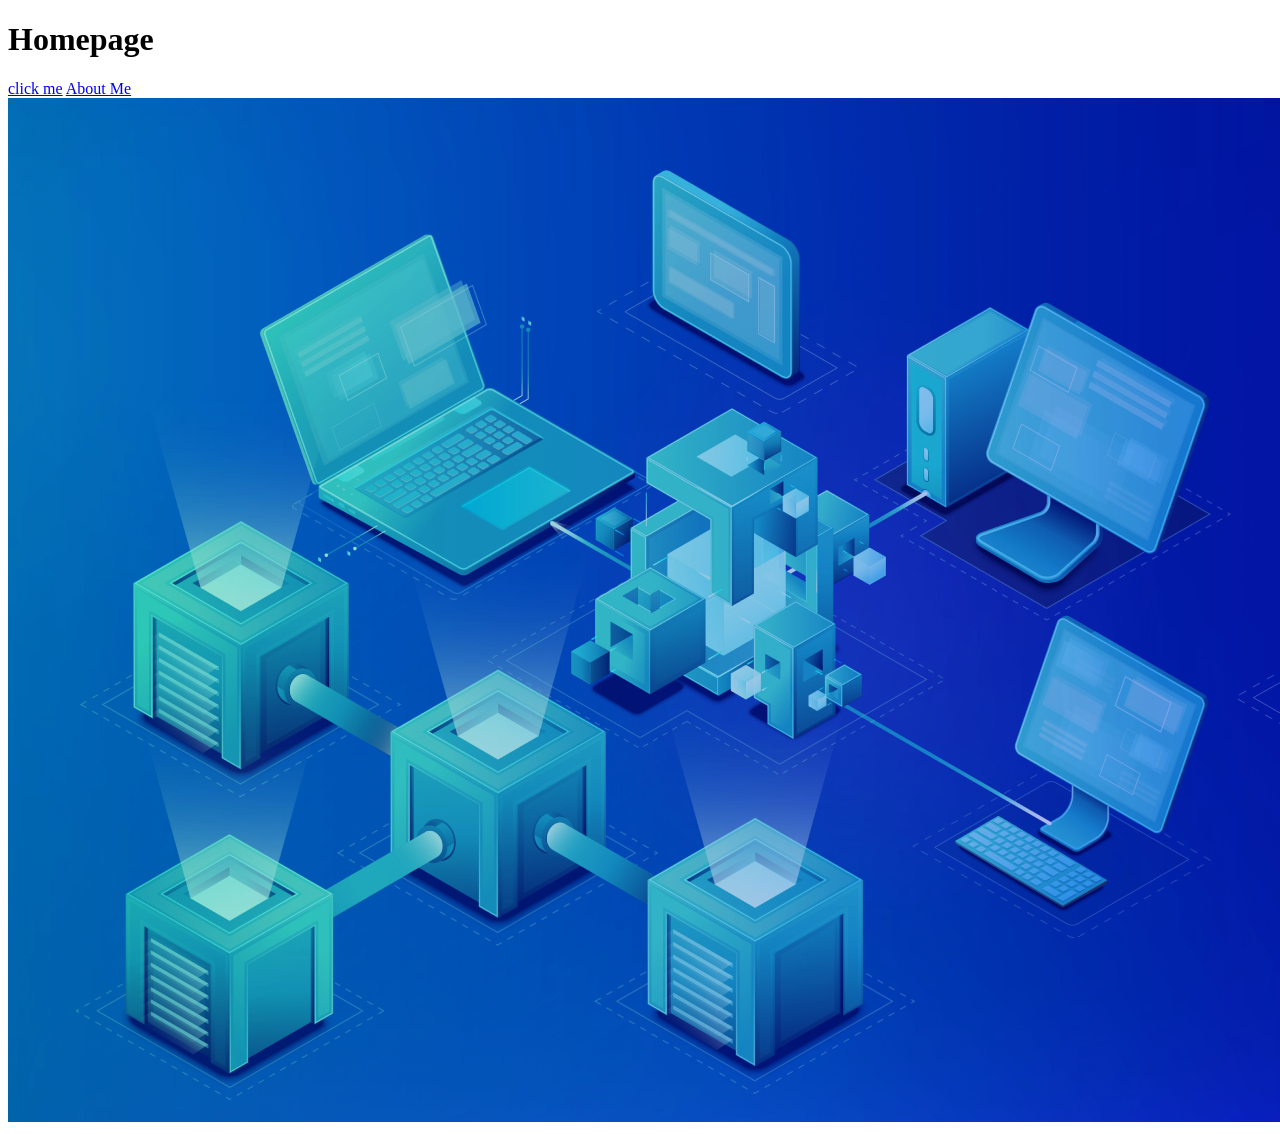
<file: index.html>
<!DOCTYPE html>
<html lang="en">
<head>
    <meta charset="UTF-8">
    <meta http-equiv="X-UA-Compatible" content="IE=edge">
    <meta name="viewport" content="width=device-width, initial-scale=1.0">
    <title>Document</title>
</head>
<body>
     <h1>Homepage</h1>
     <a href="https://theuselessweb.com/">click me</a>
     <a href="/Assignment.html">About Me</a>
     <br>
     <img src="/links-and-images/images/first-image.jpg.png" alt="">
</body>
</html>
</file>
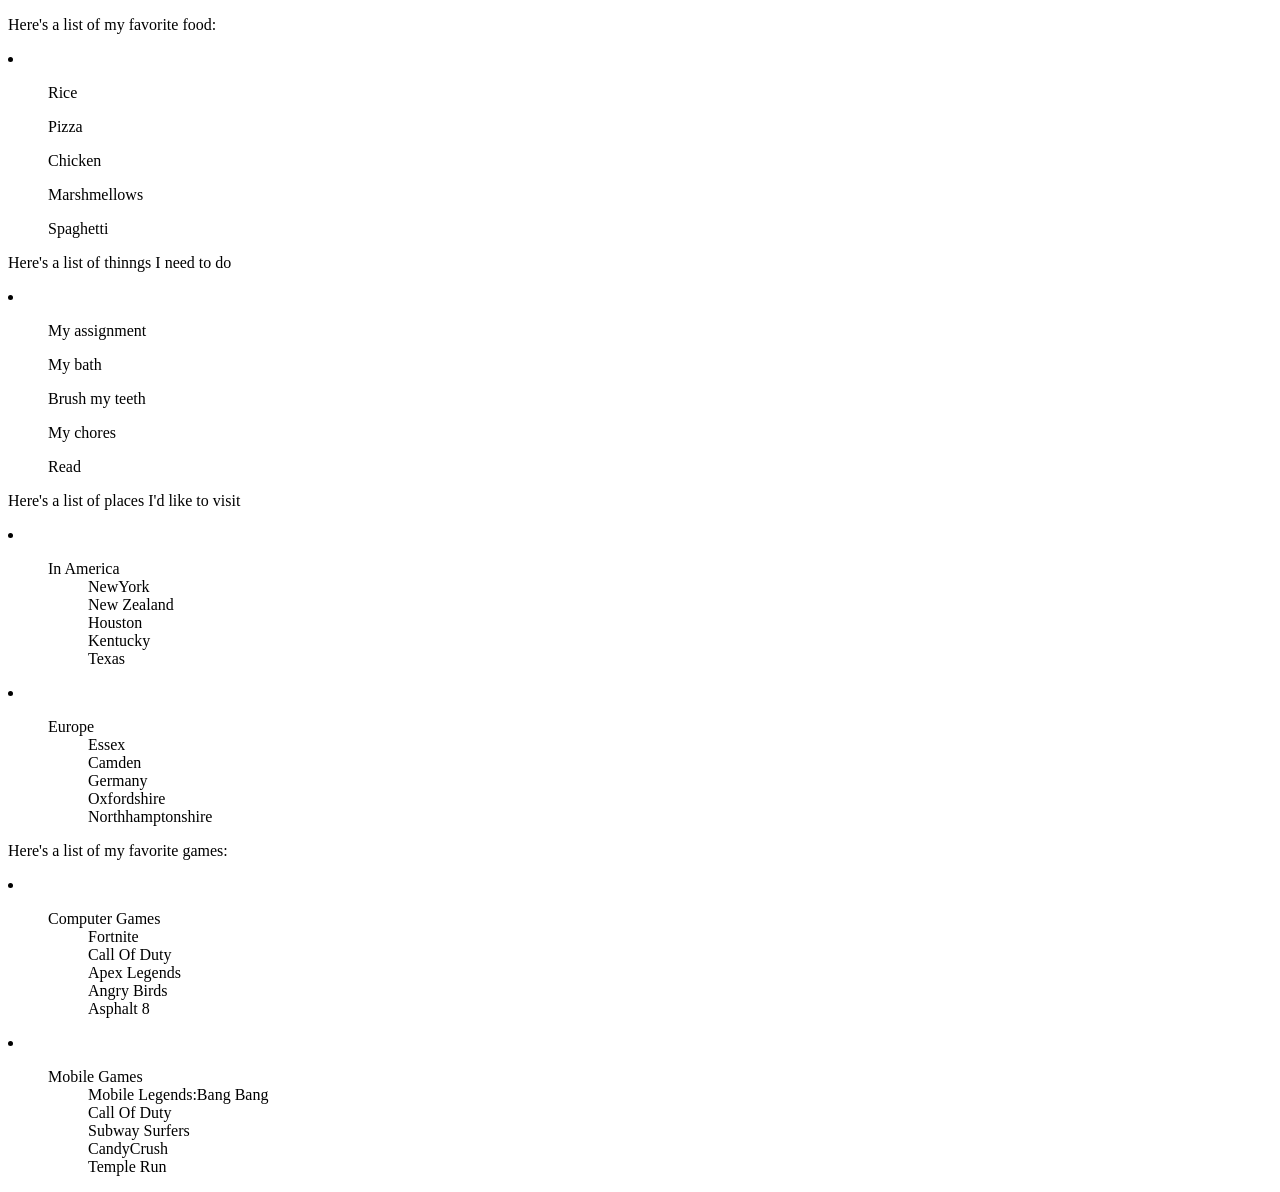
<file: Assignment.html>
<!DOCTYPE html>
<html lang="en">
<head>
    <meta charset="UTF-8">
    <meta http-equiv="X-UA-Compatible" content="IE=edge">
    <meta name="viewport" content="width=device-width, initial-scale=1.0">
    <title>Document</title>
</head>
<body>
    <p>Here's a list of my favorite food: </p>
    <li>
        <ul>Rice</ul>
        <ul>Pizza</ul>
        <ul>Chicken</ul>
        <ul>Marshmellows</ul>
        <ul>Spaghetti</ul>
    </li>
    <p>Here's a list of thinngs I need to do</p>
    <li>
        <ol>My assignment</ol>
        <ol>My bath</ol>
        <ol>Brush my teeth</ol>
        <ol>My chores</ol>
        <ol>Read</ol>
    </li>
    <p>Here's a list of places I'd like to visit</p>
    <li>
        <ol>In America
            <ul>NewYork</ul>
            <ul>New Zealand</ul>
            <ul>Houston</ul>
            <ul>Kentucky</ul>
            <ul>Texas</ul>
        </ol>
        </li>
        <li>
        <ol>Europe
            <ul>Essex</ul>
            <ul>Camden</ul>
            <ul>Germany</ul>
            <ul>Oxfordshire</ul>
            <ul>Northhamptonshire</ul>
        </ol>
    </li>
    <p>Here's a list of my favorite games:</p>
    <li>
        <ul>Computer Games
            <ol >Fortnite</ol>
            <ol> Call Of Duty</ol>
            <ol>Apex Legends</ol>
            <ol>Angry  Birds</ol>
            <ol> Asphalt 8</ol>
        </ul>
    </li>
    <li>
        <ul>Mobile Games
            <ol>Mobile Legends:Bang Bang</ol>
            <ol> Call Of Duty</ol>
            <ol>Subway Surfers</ol>
            <ol>CandyCrush</ol>
            <ol> Temple Run</ol>
        </ul>
    </li>
    
</body>
</html>
</file>
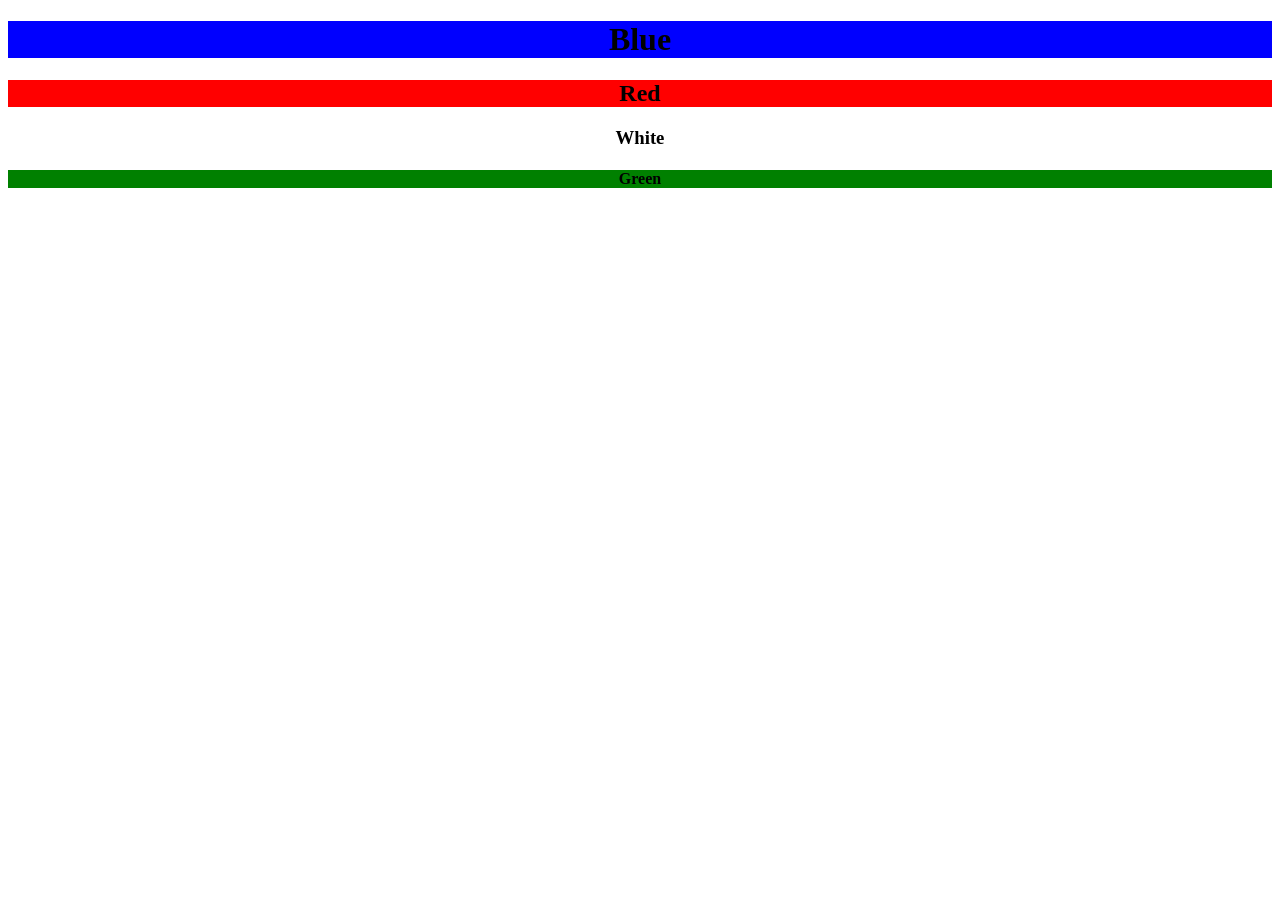
<file: css.html>
<!DOCTYPE html>
<html lang="en">
<head>
    <meta charset="UTF-8">
    <meta http-equiv="X-UA-Compatible" content="IE=edge">
    <meta name="viewport" content="width=device-width, initial-scale=1.0">
    <link rel="stylesheet" href="/main.css">
    <title>Document</title>
</head>
<body>
    <div class="colors">
         <h1>Blue    </h1>
    <h2> Red   </h2>
    <h3> White  </h3>
    <h4>  Green  </h4>
</div>
   
</body>
</html>
</file>
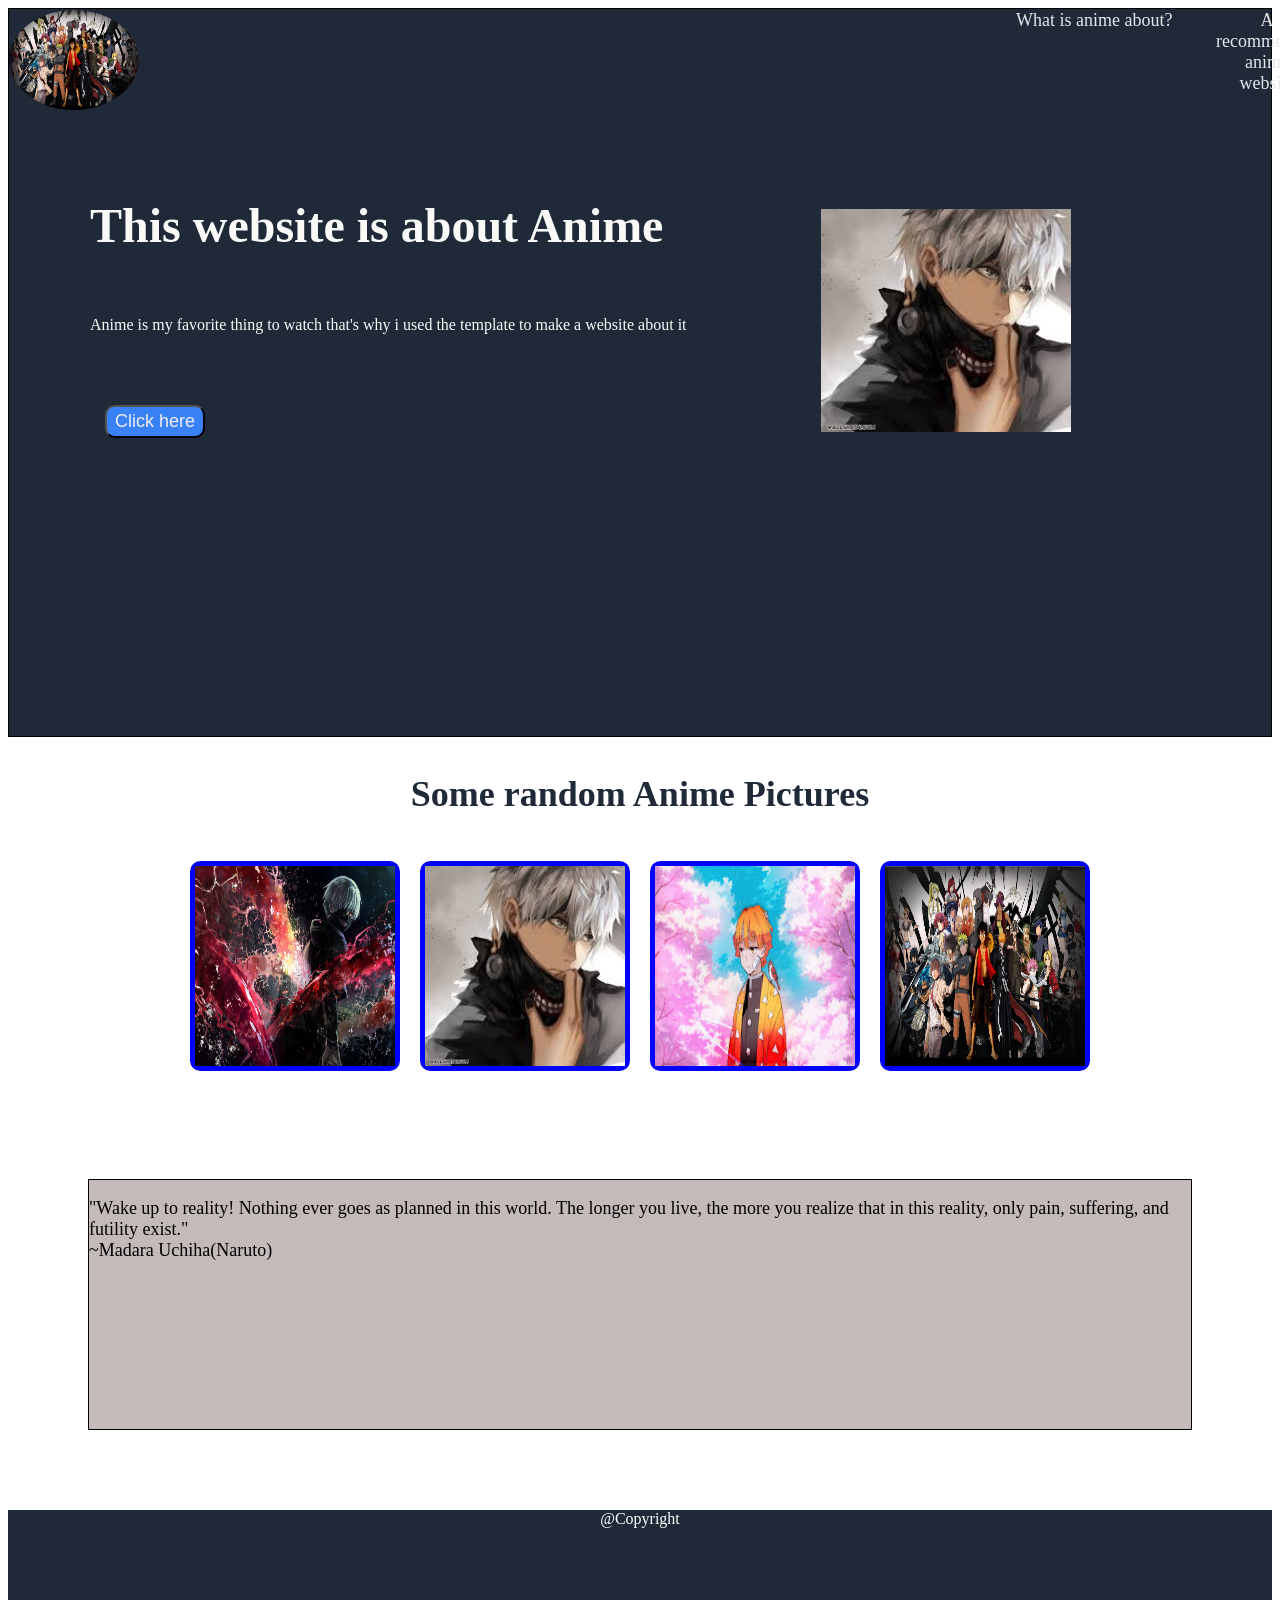
<file: maincssassignment.html>
<!DOCTYPE html>
<html lang="en">
<head>
    <meta charset="UTF-8">
    <meta http-equiv="X-UA-Compatible" content="IE=edge">
    <meta name="viewport" content="width=device-width, initial-scale=1.0">
    <link rel="stylesheet" href="/links-and-images/css/style.css">
    <title>Template</title>
    <script src="https://ajax.googleapis.com/ajax/libs/jquery/3.6.0/jquery.min.js"></script>
    <script>
          var obj=[{id:2,name :"A"},{id:2,name : "A"},{id:5, name: "B"}]
             function removeDuplicates(obj) {
            return [...new Set(obj)];
        }

        console.log(removeDuplicates(obj));
    </script>
   
</head>
<body>
    <div class="header">
       <div class="nav-section">
            <img src="/links-and-images/images/famousanime.jpg" alt="animelogo" id="logo" style="height: 100px; width:130px; position: absolute; top: 10px; left:9px; border-radius: 50%; ">
            <div id="nav-items">
                <a href="https://www.researchgate.net/publication/298047415_Manga_anime_and_visual_art_culture" class="about-anime" style="position: absolute; top: 10px; left:1000px;">What is anime about? </a>
                <a href="https://animepahe.com/"  style="position: absolute; top: 10px; left:1200px;">A recommended anime website </a>
                <a href="https://mangapill.com/"  style="position: absolute; top: 10px; left:1500px;">A recommended manga website</a>
            </div>
            <p class="main-text">This website is about Anime</p>
            <p class="sub-text">Anime is my favorite thing to watch that's why i used the template to make a website about it</p>

            <div id="place-holder">
                <img src="/links-and-images/images/anime2.jpeg" style="width:250px ;">
            </div>
            
            <button >Click here</button>
        </div>
     </div>
     <p class="random">Some random Anime Pictures</p>
     <div class="anime-images">
        <div><img src="/links-and-images/images/435.jpg" alt="first-image" style="width:200px ; height:200px;"></div>
        <div><img src="/links-and-images/images/anime2.jpeg" alt="Second-Image" style="width:200px ; height:200px;"></div>
        <div><img src="/links-and-images/images/thirdanime.jpeg" alt="third-images" style="width:200px ; height:200px;"></div>  
        <div><img src="/links-and-images/images/famousanime.jpg" alt="fourth-image" style="width:200px ; height:200px;"></div>
     </div>
     <br>
     <div class="quote">
       <p class="madara"> "Wake up to reality! Nothing ever goes as planned in this world. The longer you live, the more you realize that in this reality, only pain, suffering, and futility exist."<br>
          ~Madara Uchiha(Naruto)
    </p>
     </div>
     <footer style=" padding-bottom:60px; background-color:#1F2937; text-align: center;">
         <p style="color: white;">@Copyright</p>
     </footer>
</body>
</html>
</file>
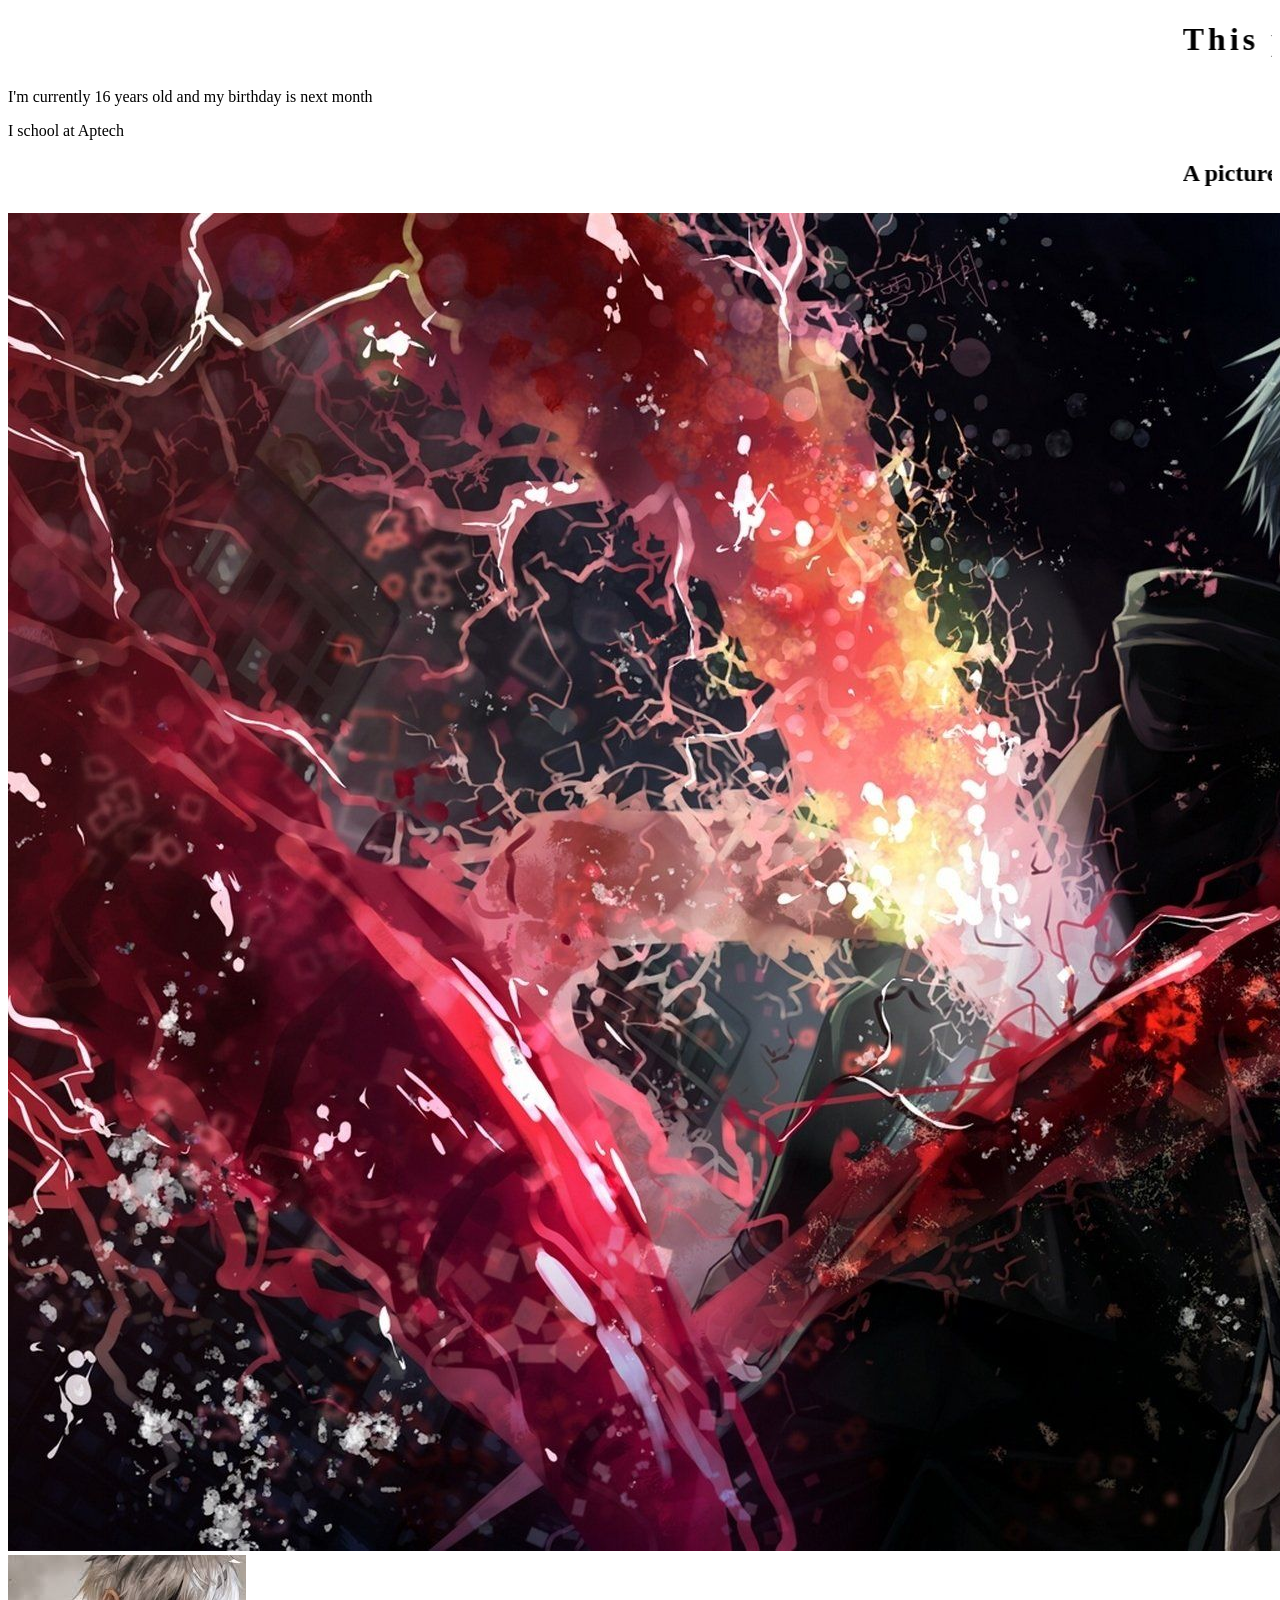
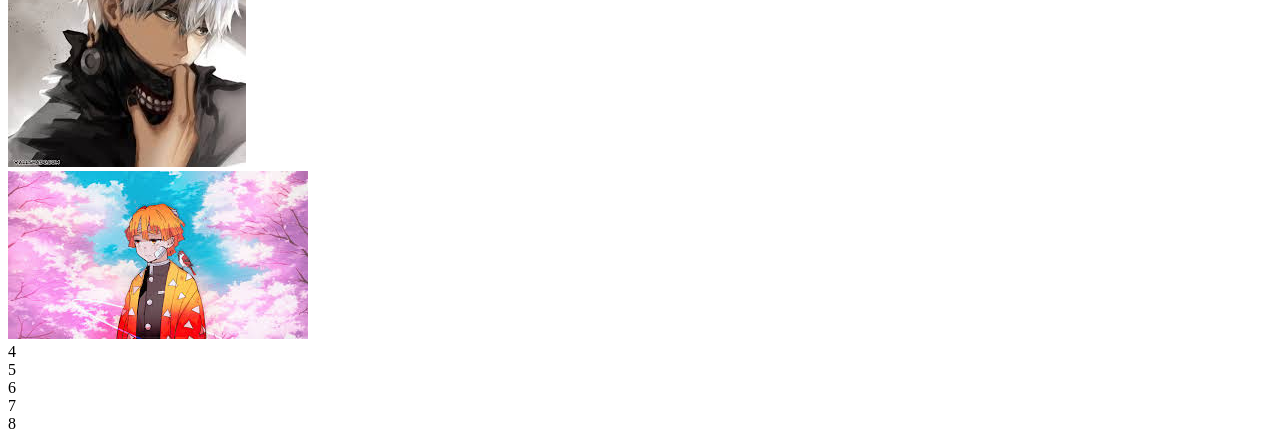
<file: links-and-images/pages/about.html>
<!DOCTYPE html>
<html lang="en">
<head>
    <meta charset="UTF-8">
    <meta http-equiv="X-UA-Compatible" content="IE=edge">
    <meta name="viewport" content="width=device-width, initial-scale=1.0">
    <link rel="stylesheet" href="/links-and-images/css/style.css">
    <title>Document</title>
</head>
<body>
    <h1 style="letter-spacing: 4px;"><marquee>This page is about anime</marquee></h1>
    <p>I'm currently 16 years old and my birthday is next month </p>
    <p>I school at Aptech</p>
    <h2><marquee>A picture of what i love</marquee></h2>  
   
    <div class="flex-container">
        <div> <img src="/links-and-images/images/435.jpg" alt="Anime"></div>
        <div> <img src="/links-and-images/images/anime2.jpeg" alt="Anime"></div>
        <div> <img src="/links-and-images/images/thirdanime.jpeg" alt="Anime"></div>  
        <div>4</div>
        <div>5</div>
        <div>6</div>  
        <div>7</div>
        <div>8</div>
      </div>
      
</body>
</html>
</file>
<file: main.css>
.color{
    background-color: blanchedalmond;
}
h1{
    background-color: blue;
}
h2{
    background-color: red;
}
h3{
    background-color: white;
}
h4{
    background-color: green;
}


/*calculator assignment*/
html {
    text-align: center;
    font-family: 'Joan', serif;
}

#calc {
    display: flex;
    justify-content: center;
    align-content: center;
    align-items: center;
    height: 700px;
    background-color: white;
}

#container {
    background-color: black;
    border: 2px solid;
    border-radius: 4px;
    display: grid;
    grid-template-columns: repeat(4, 100px);
    grid-template-rows: minmax(100px, auto) repeat(5, 100px);
    gap: 2px;
}

#display {
    background-color: white;
    grid-column: 1 / -1;
    display: flex;
    flex-direction: column;
    justify-content: space-around;
    align-items: flex-end;
    padding: 2px;
    font-size: 5.5em;
    margin: 2px;
}

button {
    margin: 1px;
    border: none;
    font-size: 2rem;
    font-family: 'Joan', serif;
    color: black;
}
.operand {
    background-color: #aec0d3;
}

.zero {
    grid-column: span 2;
    background-color: #aec0d3
}

.operator {
    background-color: #d1dde9;    
}

.equals {
    background-color: #d1dde9;
}

.decimal {
    background-color: #d1dde9;
}

.clear {
    background-color: #d1dde9;
}

.sign {
    background-color: #d1dde9;
}

.percent {
    background-color: #d1dde9;
}
</file>
<file: links-and-images/css/style.css>
body{
    background-color: rgb(255, 255, 255);
}
.header{
    border: 1px solid black;
    padding: 200px;
   margin: 0px;
    background-color: #1F2937;
}
.nav-section{
    width: 100%;
    display:flex;
    justify-content: space-between;
    padding-bottom: 100px;
    flex-direction: row;
  flex-wrap: nowrap;
}
#logo{
    position: absolute;
    left: 60px;
    height: 95px;
    width: 100px;
}
#nav-items{
    margin-left: auto;
    display: flex;
    justify-content: flex-end;
}
 a{
    float: right;
  color: #E5E7EB;
  text-align: center;
  padding: 14px 16px;
  text-decoration: none;
  font-size: 18px;
 padding-top: 0px;
  
}
a:hover {
    background-color: #ddd;
    color: black;
  }
  .main-text{
      font-size: 48px;
      font-weight: bolder;
      color:#F9FAF8;
      position: absolute; 
     top: 150px;
      left:90px;
  }
  .sub-text{
    color:#F9FAF8;
    position: absolute; 
   top: 300px;
    left:90px;
  }
  button{
   
    display: inline-block;
    background-color: #3882F6;
    border-radius: 10px;
    
    color: #eeeeee;
    text-align: center;
    font-size: 18px;
    padding: 4px;
    width: 100px;
    -webkit-transition: all 0.5s;
    -moz-transition: all 0.5s;
    -o-transition: all 0.5s;
    transition: all 0.5s;
    cursor: pointer;
    margin: 5px;
    position:absolute;
    top: 400px;
    left:100px;
}
.random{
    font-size: 36px;
    font-weight: bolder;
    color: #1F2937;
    text-align: center;
}
.anime-images{
    display: flex;
    justify-content: center;
}
.anime-images > div {
    border: 5px solid blue;
    border-radius: 5%;
    align-items: center;
    background-color: #f1f1f1;
    width: 200px;
    height:200px;
    margin: 10px;
    text-align: center;
    line-height: 75px;
    font-size: 30px;
  }
  .quote{
      background-color: rgb(196, 186, 186);
      border: 1px solid black;
      font-size: large;
     margin:80px;
      padding-bottom: 150px;
  }
</file>
